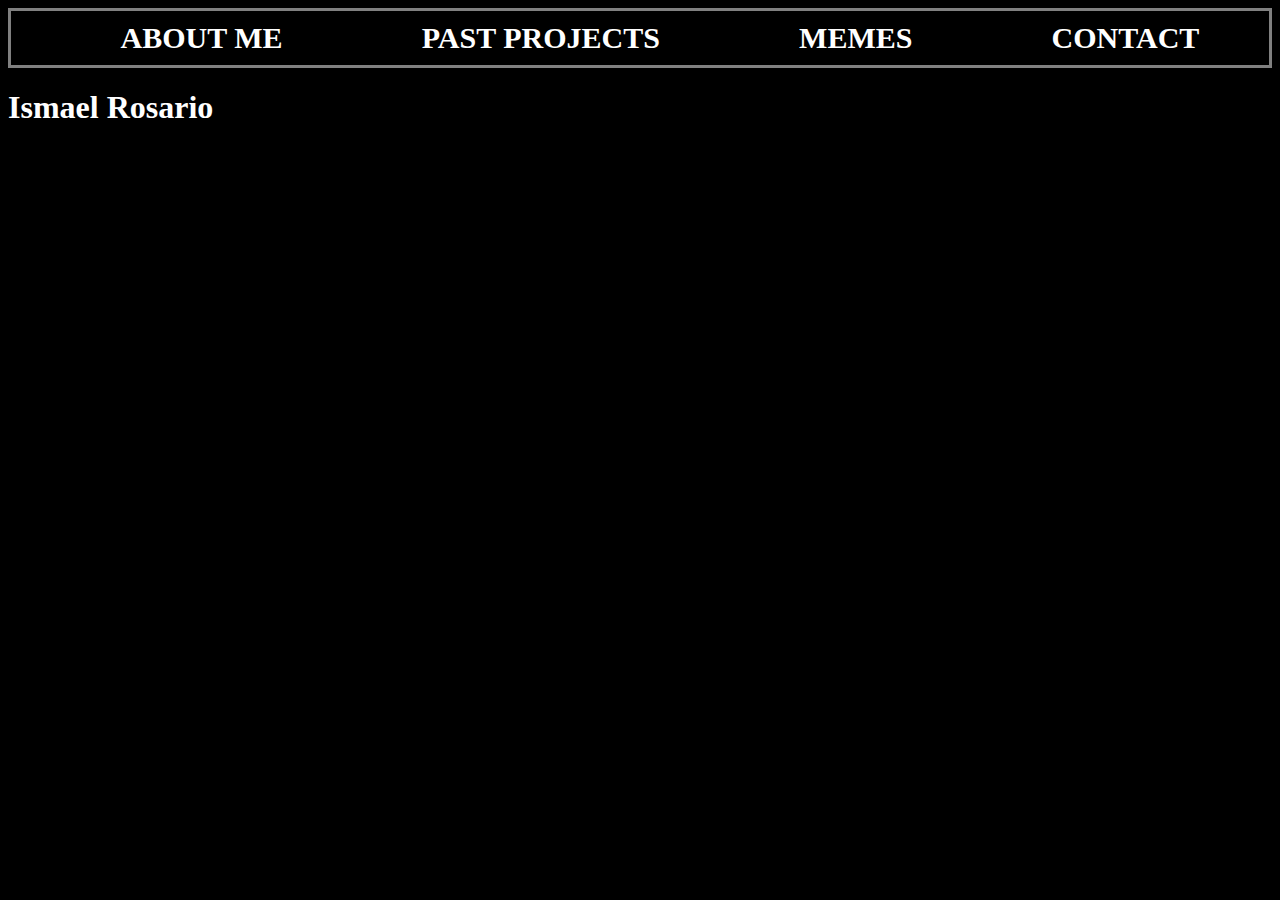
<file: index.html>
<!DOCTYPE html>
<html lang="en">
  <head>
    <meta charset="utf-8">
    <meta http-equiv="X-UA-Compatible" content="IE=edge">
    <meta name="viewport" content="width=device-width, initial-scale=1">

    <title>Hello!</title>
    
    <!-- import the webpage's stylesheet -->
    <link rel="stylesheet" href="/style.css">
    
    <!-- import the webpage's javascript file -->
    <script src="/script.js" defer></script>
  </head>  
  <body>
    <div class="nav-t">
      <a class="nav" href="/index.html">ABOUT ME</a>
      <a class="nav" href="/past-projects.html">PAST PROJECTS</a>
      <a class="nav" href="/memes.html">MEMES</a>
      <a class="nav" href="/contact.html">CONTACT</a>
    </div>
    <div class="name">
      <h1>
        Ismael Rosario
      </h1>
     </div>
  </body>
</html>
</file>
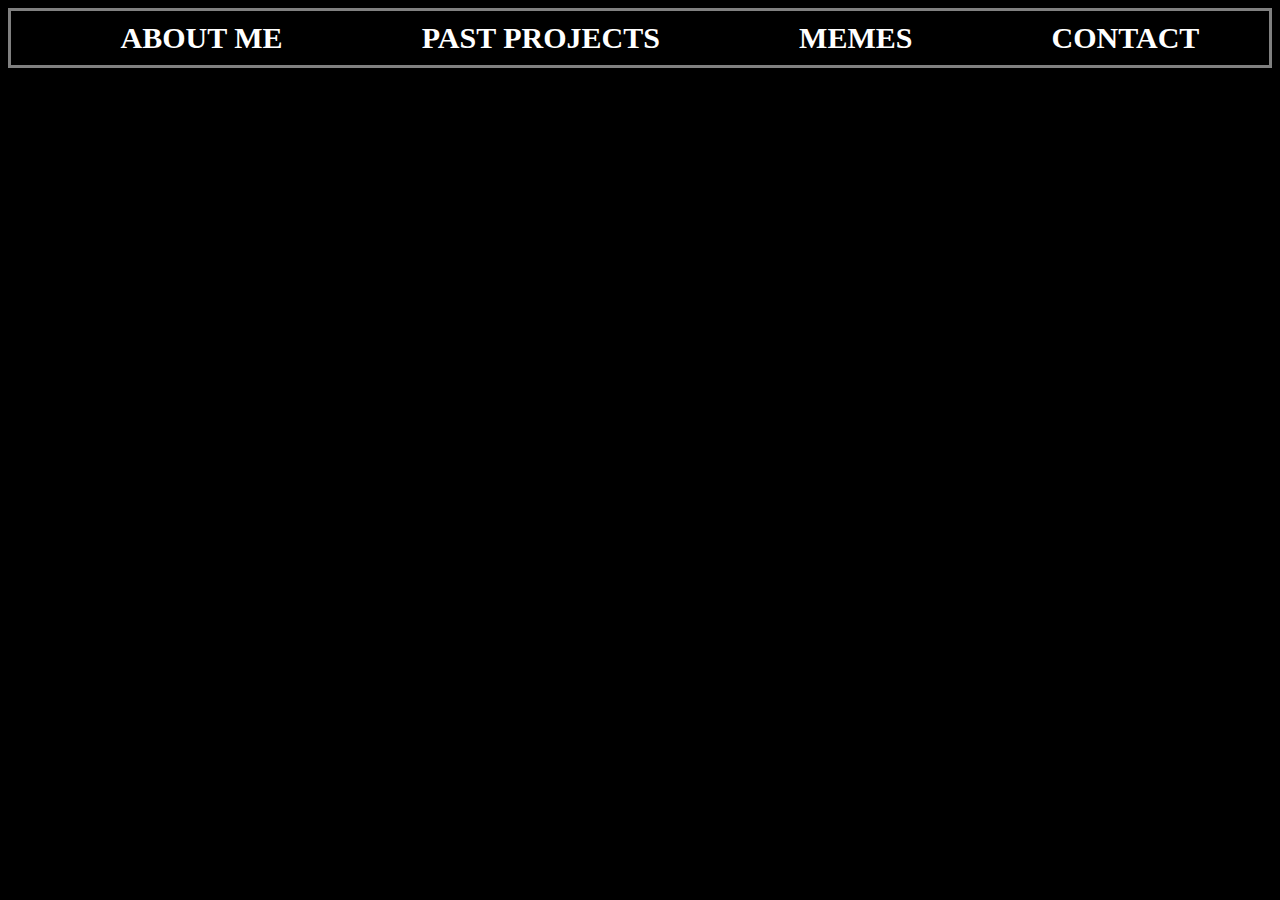
<file: about.html>
<!DOCTYPE html>
<html lang="en">
  <head>
    <meta charset="utf-8">
    <meta http-equiv="X-UA-Compatible" content="IE=edge">
    <meta name="viewport" content="width=device-width, initial-scale=1">

    <title>Hello!</title>
    
    <!-- import the webpage's stylesheet -->
    <link rel="stylesheet" href="/style.css">
    
    <!-- import the webpage's javascript file -->
    <script src="/script.js" defer></script>
  </head>  
  <body>
    <div class="nav-t">
      <a class="nav" href="/index.html">ABOUT ME</a>
      <a class="nav" href="/past-projects.html">PAST PROJECTS</a>
      <a class="nav" href="/memes.html">MEMES</a>
      <a class="nav" href="/contact.html">CONTACT</a>
    </div>
  </body>
</html>
</file>
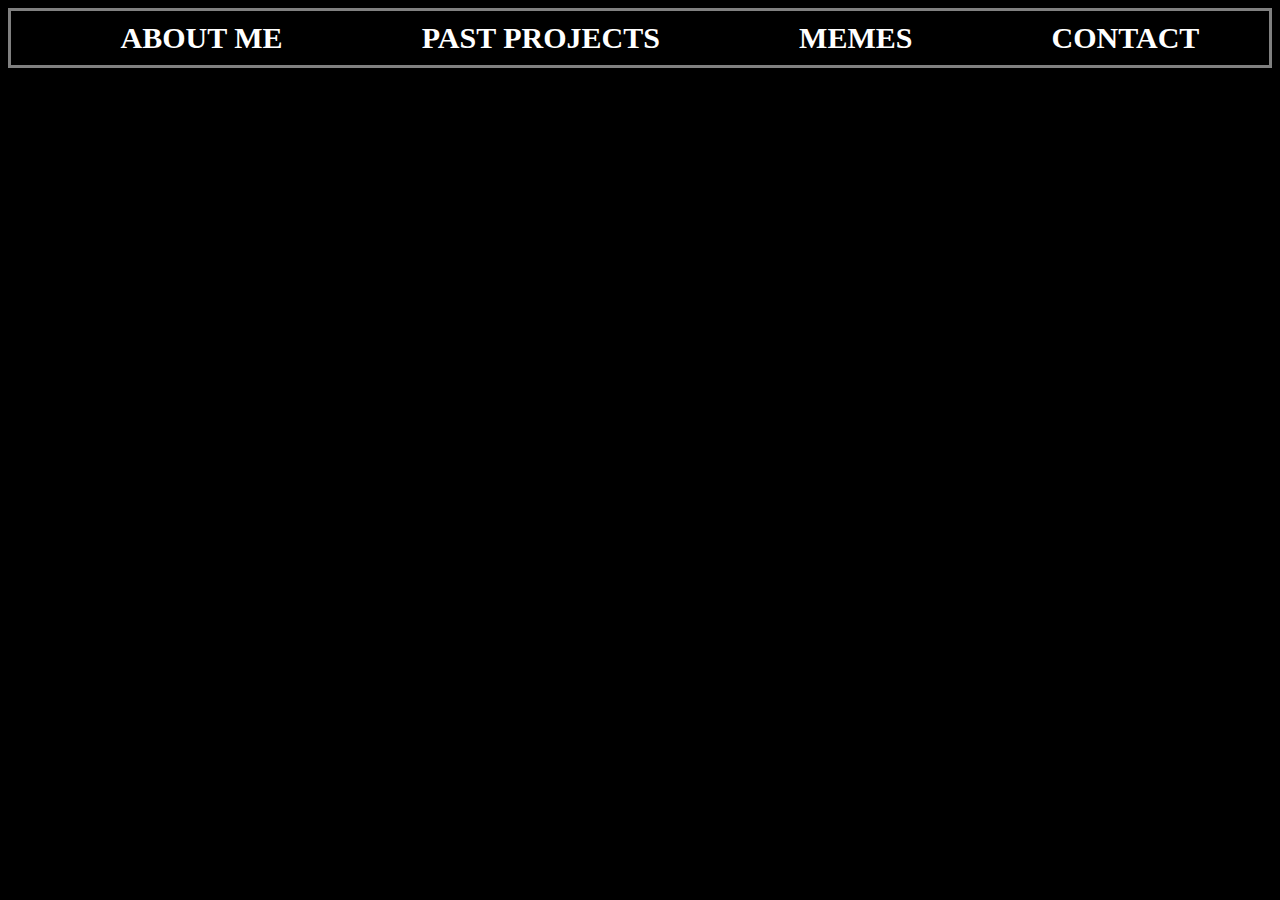
<file: memes.html>
<!DOCTYPE html>
<html lang="en">
  <head>
    <meta charset="utf-8">
    <meta http-equiv="X-UA-Compatible" content="IE=edge">
    <meta name="viewport" content="width=device-width, initial-scale=1">

    <title>Hello!</title>
    
    <!-- import the webpage's stylesheet -->
    <link rel="stylesheet" href="/style.css">
    
    <!-- import the webpage's javascript file -->
    <script src="/script.js" defer></script>
  </head>  
  <body>
    <div class="nav-t">
      <a class="nav" href="/index.html">ABOUT ME</a>
      <a class="nav" href="/past-projects.html">PAST PROJECTS</a>
      <a class="nav" href="/memes.html">MEMES</a>
      <a class="nav" href="/contact.html">CONTACT</a>
     </div>
    <div class="context">
      
     </div>
  </body>
</html>
</file>
<file: style.css>
/* CSS files add styling rules to your content */

.nav-t {
  display: flex;
  text-align: right;
  justify-content: space-around;
  flex-wrap: wrap;
  background: #009999;
  padding-left: 40px;
  background-color: black;
  text-decoration: none;
  font-weight: bold;
  border:solid grey;
}
.nav {
  margin: 10px 10px 10px 10px;
  background-color: black;
  color: white;
  text-decoration: none;
  font-size: 30px;
  font-weight: bold;
}
body{
  background-color:black;
}
.name{
  color:white;
  display:flex;
  align-content:center;
}
</file>
